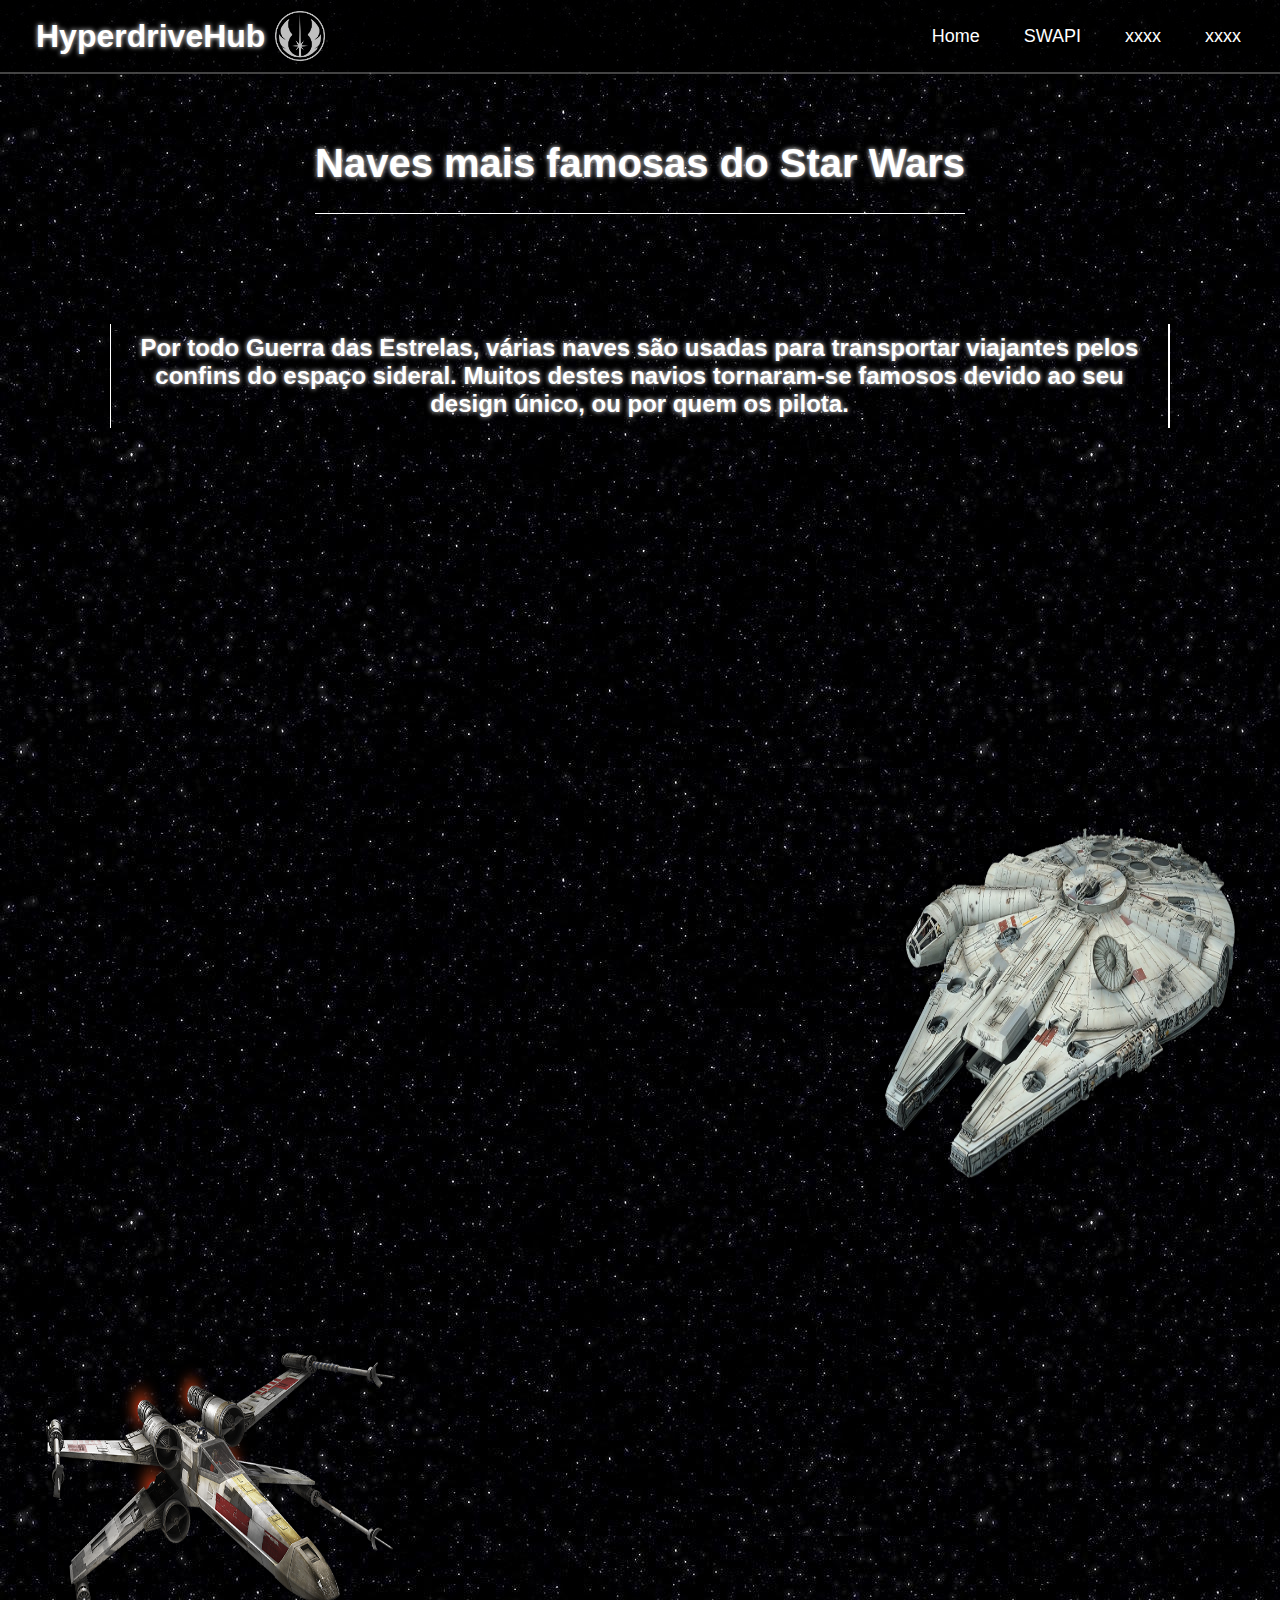
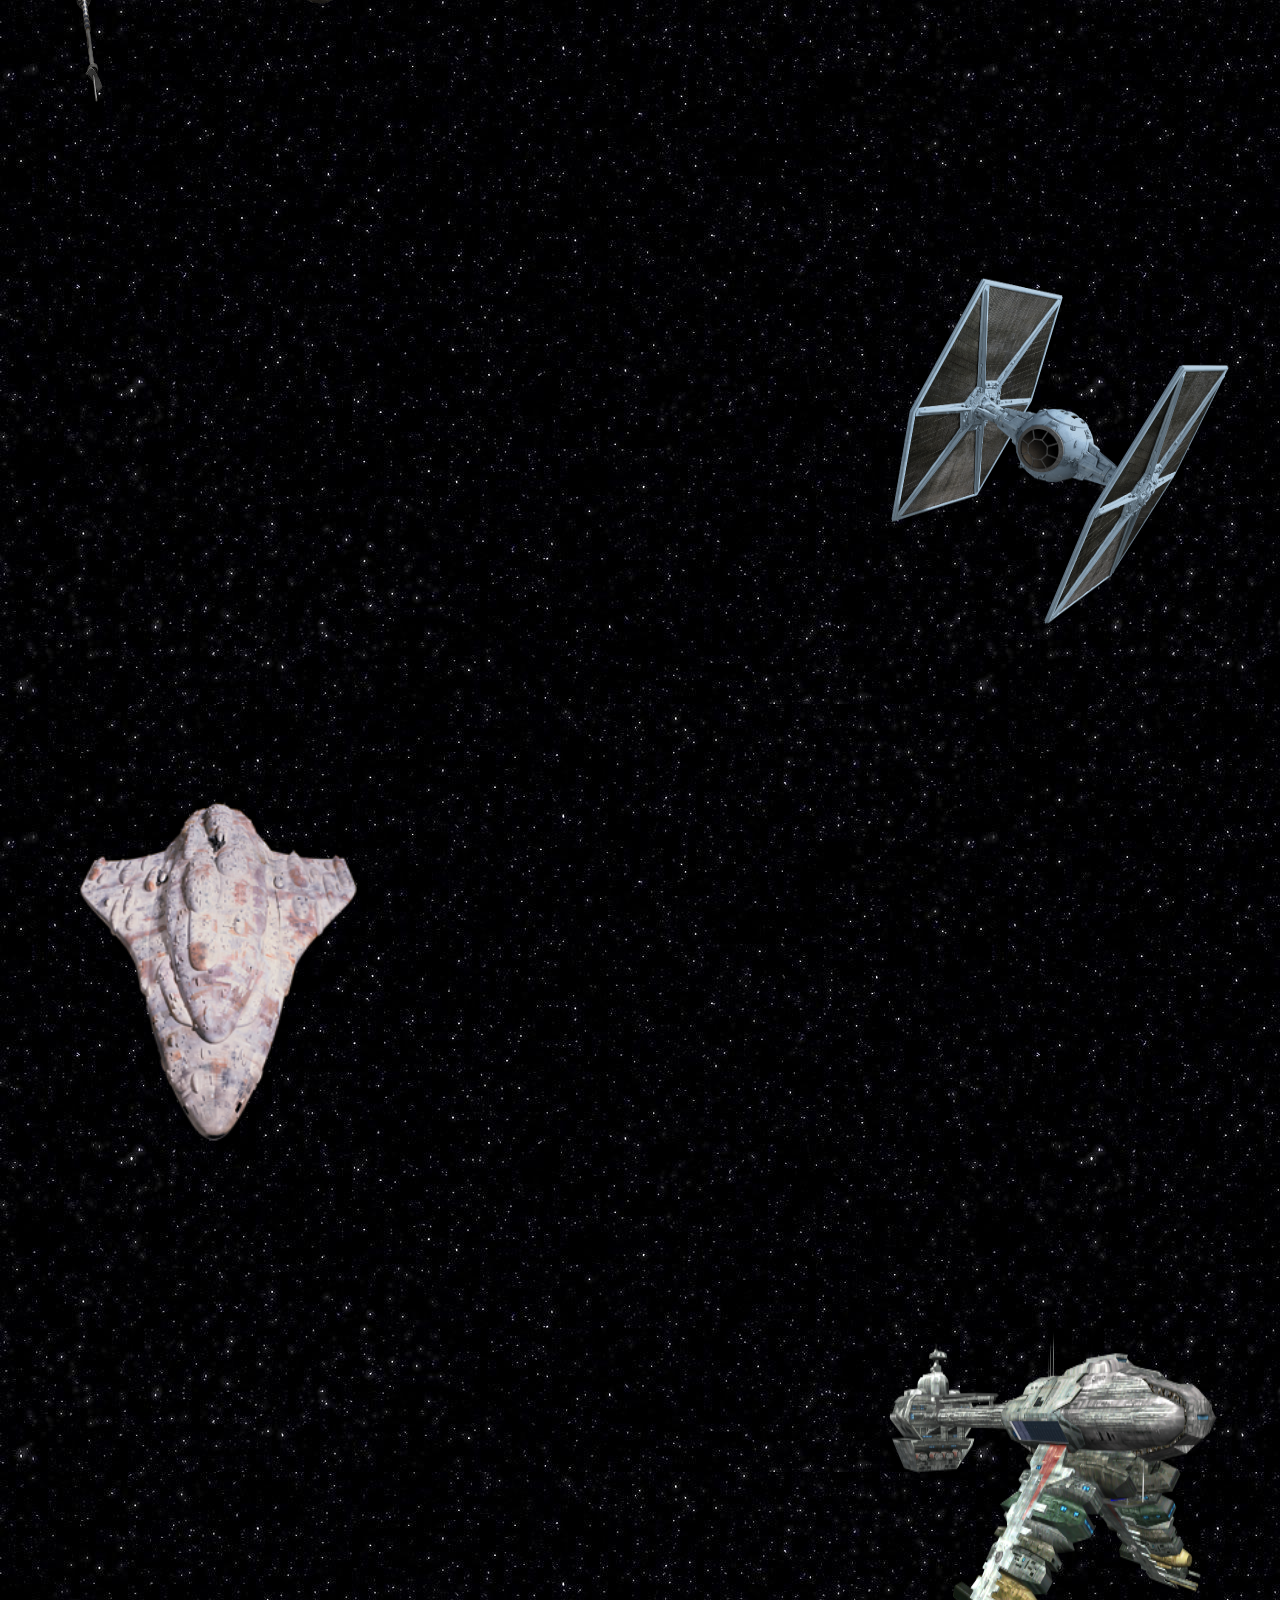
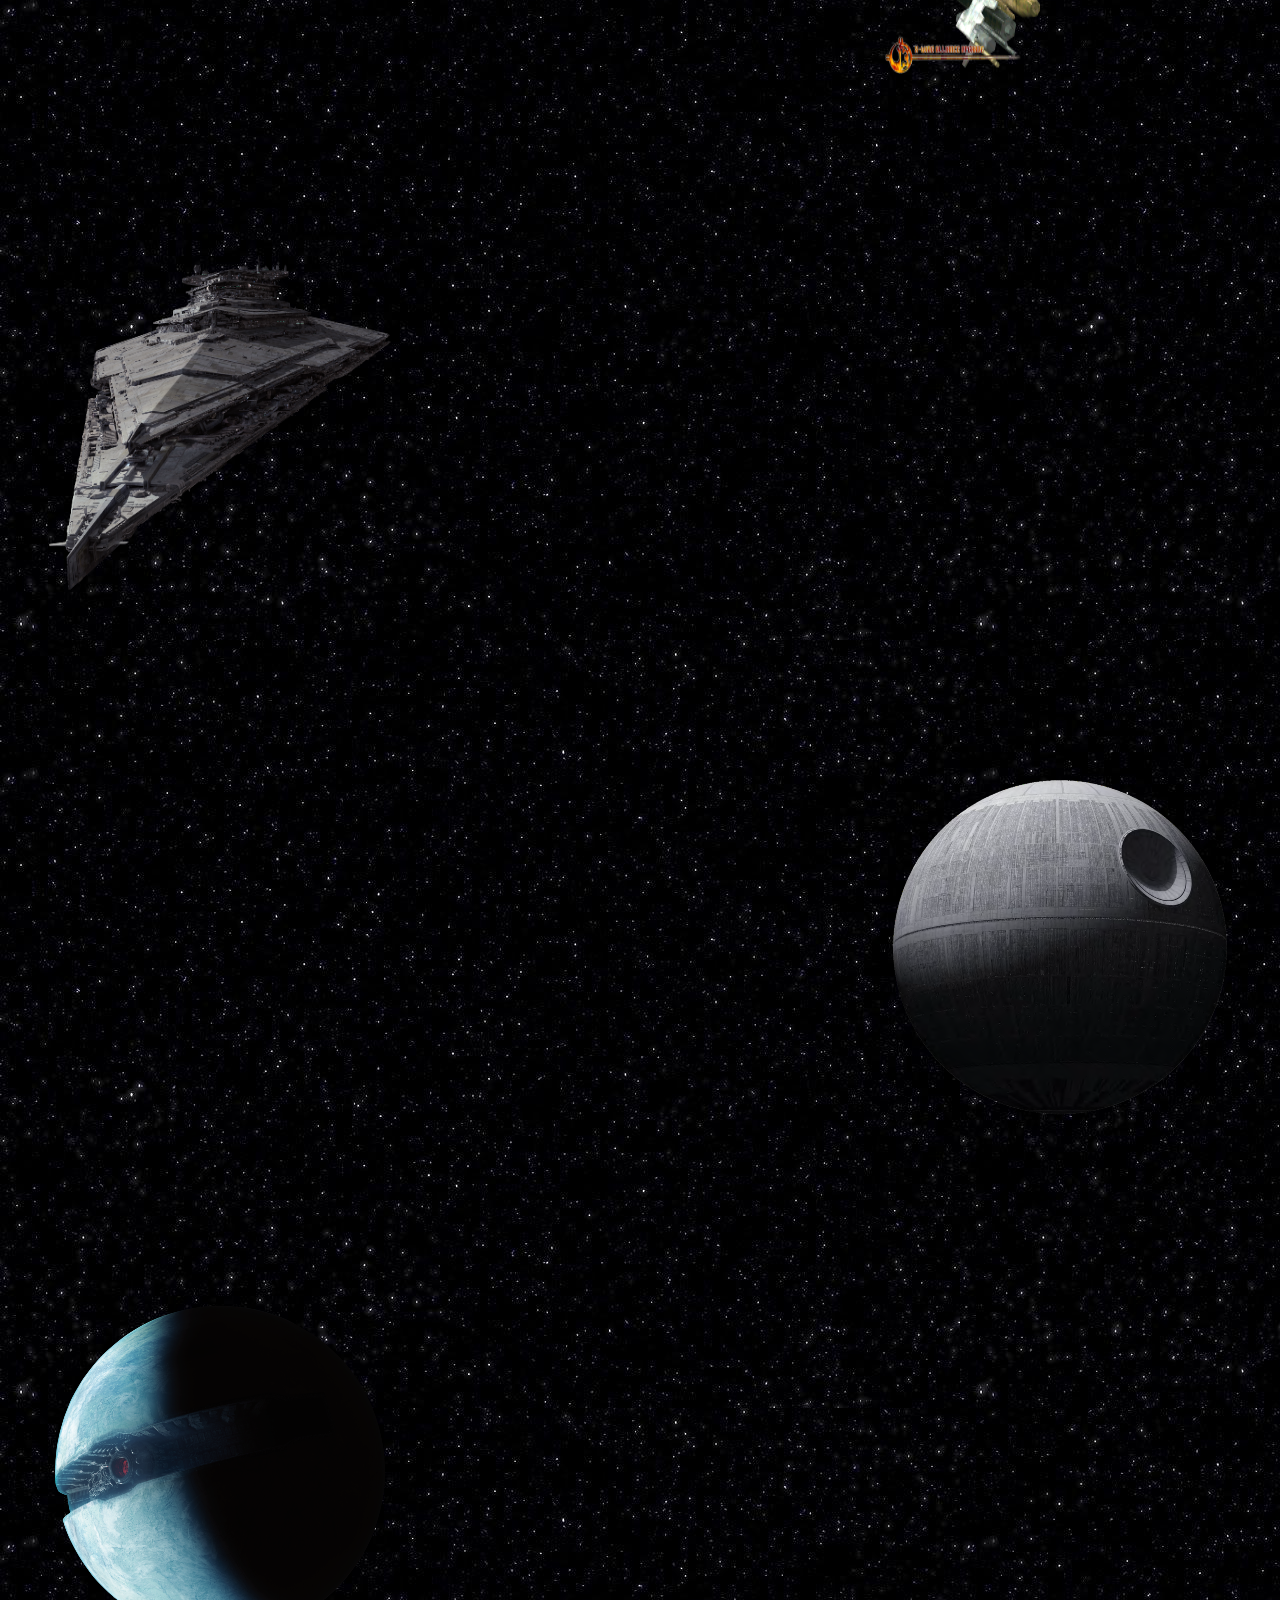
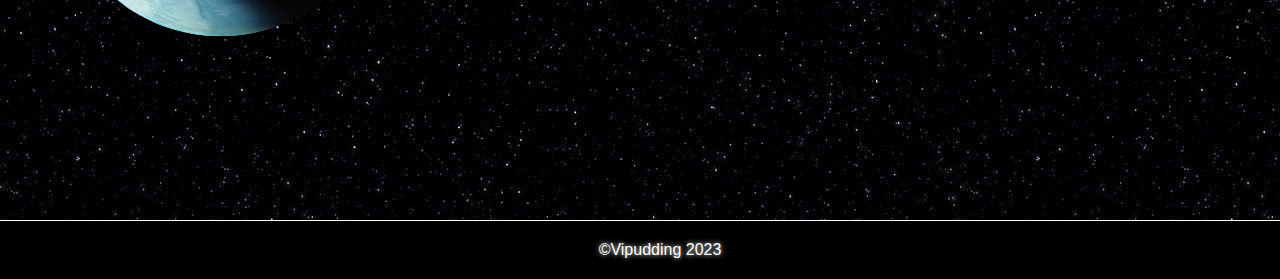
<file: index.html>
<!DOCTYPE html>
<html lang="pt-br">
<head>
    <meta charset="UTF-8">
    <title>HyperdriveHub</title>
    <link rel="stylesheet" href="style.css">
</head>
<body>
    <header class="header">
        <div class="header-logo">
            <h1><span>H</span>yperdrive<span>H</span>ub</h1>
            <img class="logo-image" src="Imagens/Jadi.png" alt="Logo" width="200" height="200">
        </div> 
            <nav class="header__nav">
                <ul>
                    <li><a href="index.html">Home</a></li>
                    <li><a href="SWAPI-Page.html">SWAPI</a></li>
                    <li><a href="#">xxxx</a></li>
                    <li><a href="#">xxxx</a></li>
                </ul>
            </nav>
    </header>
    <div class="title-page">
        <div class="title-text">
          <h1>Naves mais famosas do Star Wars</h1>
        </div>
        <div class="title-information">
         <h2>Por todo Guerra das Estrelas, várias naves são usadas para transportar viajantes pelos confins do espaço sideral. Muitos destes navios tornaram-se famosos devido ao seu design único, ou por quem os pilota.</h2>
        </div>
    </div>
    <section>
        <div class="ship-container">
            <div class="ship-image">
                <img src="Imagens/Nave1.png" alt="Millennium Falcon" width="350" height="350">
            </div>
            <div class="ship-info">
                <div class="position-info">
                    <h2 class="ship-name">Millennium Falcon</h2>
                    <p class="nave-info">A Millennium Falcon foi uma cargueiro leve corelliana YT-1300 usada pelos contrabandistas Han Solo e Chewbacca durante a Guerra Civil Galáctica.</p>
                </div> 
            </div>
        </div>
        <div class="ship-container">
            <div class="ship-image2">
                <img src="Imagens/Xwing.png" alt="X-Wing" width="350" height="350">
            </div>
            <div class="ship-info">
                <div class="position-info2">
                    <h2 class="ship-name">X-Wing</h2>
                    <p class="nave-info">A X-Wing é uma nave de combate utilizada pela Aliança Rebelde na luta contra o Império Galáctico.</p>
                </div> 
            </div>
        </div>
        <div class="ship-container">
            <div class="ship-image">
                <img src="Imagens/Tfighter.png" alt="T-Fighter" width="350" height="350">
            </div>
            <div class="ship-info">
                <div class="position-info">
                    <h2 class="ship-name">T-Fighter</h2>
                    <p class="nave-info">O T-Fighter é uma nave de combate utilizada pela Confederação de Sistemas Independentes durante as Guerras Clônicas.</p>
                </div>
            </div>
        </div>
        <div class="ship-container">
            <div class="ship-image2">
                <img src="Imagens/Cruser.png" alt="Millennium Falcon" width="350" height="350">
            </div>
            <div class="ship-info">
                <div class="position-info2">
                    <h2 class="ship-name">Home One (cruzador Mon Calamari)</h2>
                    <p class="nave-info">Primeiro foram usados como transportes, projetados pelos Mon Calamari e primeiramente construídos em seus estaleiros, essas foram as primeiras naves capitânias disponíveis para a Frota da Aliança, dando a essa pela primeira vez a possibilidade de bater de frente com os maiores Destróieres Estelares da Marinha Imperial. Versões mais avançadas das naves de guerra Mon Calarami continuaram a cumprir papéis maiores na frota da Federação Galáctica das Alianças Livres.</p>
                </div> 
            </div>
        </div>
        <div class="ship-container">
            <div class="ship-image">
                <img src="Imagens/Rebels.png" alt="Millennium Falcon" width="350" height="350">
            </div>
            <div class="ship-info">
                <div class="position-info">
                    <h2 class="ship-name">Fragata Médica Rebelde (fragata Nebulon-B)</h2>
                    <p class="nave-info">A fragata de escolta EF76 Nebulon-B é um projeto versátil que pode ser modificado para cumprir uma variedade de funções diferentes, de reconhecimento de longo alcance a missões de busca e resgate. Quando totalmente armado, o 300 m (980 ft) comprimento está equipada com doze turbolasers, doze canhões de laser e um par de projetores de raio trator e pode transportar um esquadrão completo de caças estelares. O projeto é mais famoso por servir como fragatas médicas, com instalações hospitalares de serviço completo e capacidade para 700 pacientes.</p>
                </div> 
            </div>
        </div>
        <div class="ship-container">
            <div class="ship-image2">
                <img src="Imagens/pngegg (2).png" alt="Millennium Falcon" width="350" height="350">
            </div>
            <div class="ship-info">
                <div class="position-info2">
                    <h2 class="ship-name">Destruidor Estelar Imperial</h2>
                    <p class="nave-info">Os Destroyers Estelares são as naves de assalto do Império Galáctico. Muito parecido com os navios de assalto da República, os dois têm cascos, pontes, motores e muitas outras peças semelhantes. Eles aparecem em uma variedade de formas em toda a franquia Star Wars. O Devastador, um Dreadnought da classe Executor, foi destruído durante a Batalha de Jakku.</p>
                </div> 
            </div>
        </div>
        <div class="ship-container">
            <div class="ship-image">
                <img src="Imagens/DeadStar.png" alt="Millennium Falcon" width="350" height="350">
            </div>
            <div class="ship-info">
                <div class="position-info">
                    <h2 class="ship-name">Death Star</h2>
                    <p class="nave-info">A Estrela da Morte é a estação de batalha do Império que pode destruir planetas.Usando como base os planos da Estrela da Morte, a Primeira Ordem transformou um planeta inteiro em uma arma de destruição em massa capaz de atingir alvos pelo hiperespaço pela transformação da energia escura (capturada do sol) em "energia fantasma".</p>
                </div> 
            </div>
        </div>
        <div class="ship-container">
            <div class="ship-image2">
                <img src="Imagens/Starkiller.png" alt="Millennium Falcon" width="350" height="350">
            </div>
            <div class="ship-info">
                <div class="position-info2">
                    <h2 class="ship-name">Starkiller</h2>
                    <p class="nave-info">A Base Starkiller era um planeta gelado localizado no Sistema Starkiller em uma região desconhecida que serviu como quartel-general para a Primeira Ordem. A base era comandada pelo General Hux e era armada com uma superarma capaz de destruir um sistema solar inteiro, que a Primeira Ordem viu como uma evolução das capacidades destrutivas das duas Estrelas da Morte do Império Galáctico. A base foi destruída pela Resistência, devido a um ponto fraco que havia sido danificado pelo piloto Poe Dameron, causando a explosão do planeta, transformando-o em um sol.</p>
                </div> 
            </div>
        </div>
    </section>
    <footer>&copy;Vipudding 2023</footer>
 <script src="script.js"></script>
</body>
</html>
</file>
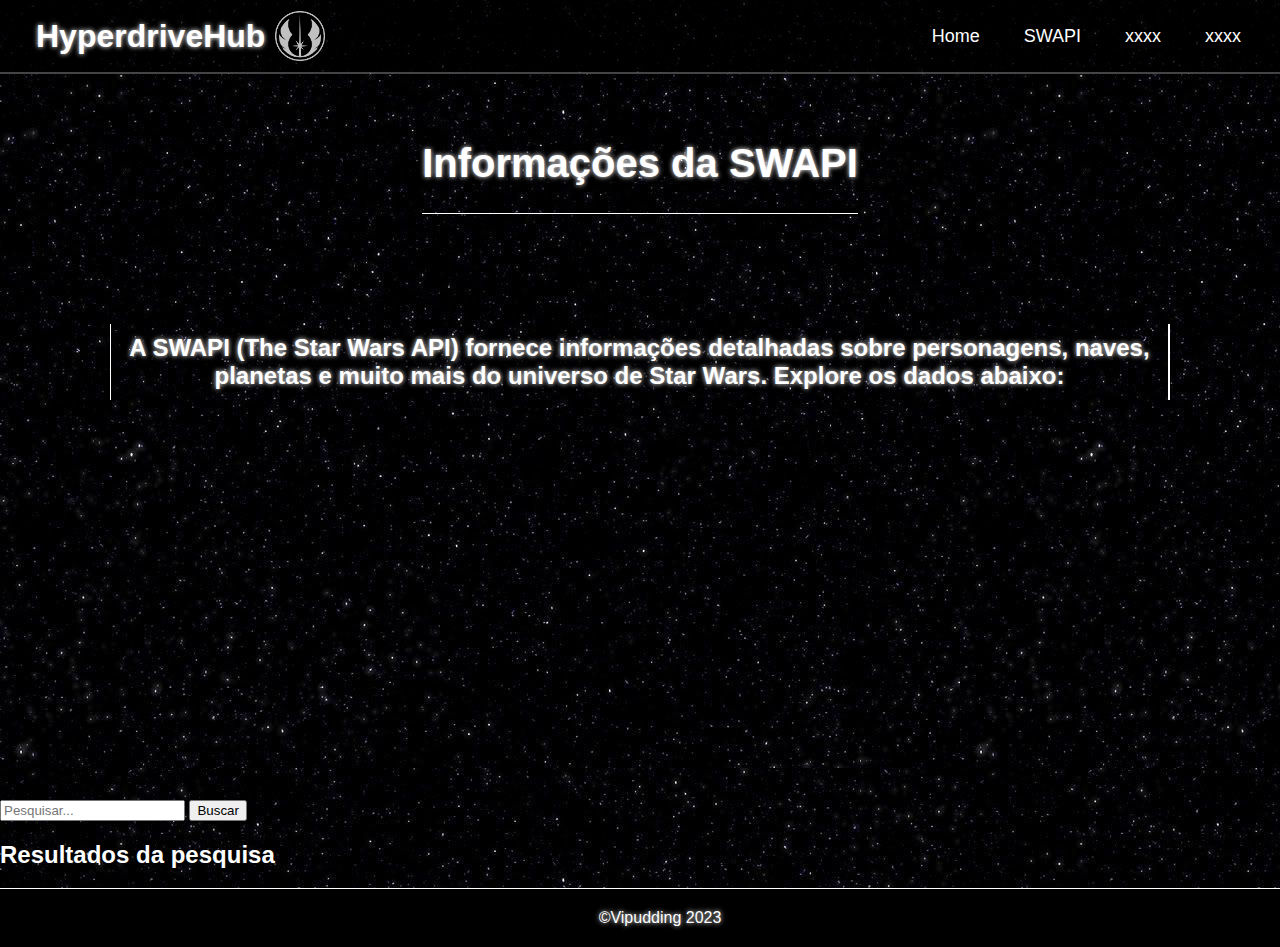
<file: SWAPI-Page.html>
<!DOCTYPE html>
<html lang="pt-br">
<head>
    <meta charset="UTF-8">
    <title>HyperdriveHub - SWAPI</title>
    <link rel="stylesheet" href="style.css">
    <script src="script.js"></script>
</head>
<body>
    <header class="header">
        <div class="header-logo">
            <h1><span>H</span>yperdrive<span>H</span>ub</h1>
            <img class="logo-image" src="Imagens/Jadi.png" alt="Logo" width="200" height="200">
        </div> 
        <nav class="header__nav">
            <ul>
                <li><a href="index.html">Home</a></li>
                <li><a href="SWAPI-Page.html">SWAPI</a></li>
                <li><a href="#">xxxx</a></li>
                <li><a href="#">xxxx</a></li>
            </ul>
        </nav>
    </header>
    <div class="title-page">
        <div class="title-text">
          <h1>Informações da SWAPI</h1>
        </div>
        <div class="title-information">
         <h2>A SWAPI (The Star Wars API) fornece informações detalhadas sobre personagens, naves, planetas e muito mais do universo de Star Wars. Explore os dados abaixo:</h2>
        </div>
    </div>
    <section id="swapi-section">
        <div class="search-container">
            <input type="text" id="search-input" placeholder="Pesquisar...">
            <button id="search-button">Buscar</button>
        </div>
        <div class="swapi-container">
            <h2>Resultados da pesquisa</h2>
            <div id="search-results" class="swapi-info"></div>
        </div>
    </section>
    <footer>&copy;Vipudding 2023</footer>
</body>
</html>
</file>
<file: style.css>
body {
  font-family: Arial, Helvetica, sans-serif;
  color: #fff;
  background-image: url(Imagens/Space.jpg);
  margin: 0;
  padding: 0;
  
}

header {
  display: flex;
  justify-content: space-between;
  align-items: center;
  margin-bottom: 40px;
  border-bottom: 2px solid rgba(255, 255, 255, 0.266);
  background-color: rgba(0, 0, 0, 0.753);
  height: 72px;
}

.header-logo {
  display: flex;
  align-items: center;
  padding: 16px;
}

.header-logo h1 {
  margin-left: 20px;
  padding-right: 10px;
  color: #fff;
  text-shadow: 0 0 5px white;
}

.logo-image {
  width: 50px;
  height: 50px;
}

.header__nav ul {
  display: flex;
  list-style-type: none;
  font-size: 18px;
  gap: 16px;
  margin-right: 25px;
}

.header__nav a {
  color: white;
  text-decoration: none;
  padding: 14px;
  border-radius: 6px;
}

.title-page {
  margin-bottom: 400px;
  text-align: center;
}

.title-text {
  display: inline-block;
  font-size: 20px;
  border-bottom: solid 1px;
  color: #fff;
  text-shadow: 0 0 5px white;
}

.title-information {
  margin: 110px;
  color: #fff;
  text-shadow: 0 0 5px white;
  border-left: 1px solid #fff;
  border-right: 2px solid #fff;
}
.title-information h2 {
  padding: 10px;
}
.ship-container {
  display: flex;
  margin: 45px;
  position: relative;
  margin-bottom: 170px;
}

.ship-image {
  flex: 0 0 auto;
  order: 2;
}

.ship-info {
  color: #fff;
  padding: 20px;
}

.position-info,
.position-info2 {
  background-color: #222222e5;
  padding: 20px;
  border-radius: 16%;
  border: 2px solid white;
  margin: 2px;
  text-shadow: 3px 3px 1px black;
  font-size: 18px;
  visibility: hidden;
  opacity: 0;
  transition: opacity 2.5s;
}

.position-info.visible,
.position-info2.visible {
  visibility: visible;
  opacity: 1;
}

.position-info {
  text-align: end;
}

.position-info2 {
  text-align: initial;
}

.nave-info,
.ship-name {
  margin: 0;
}
footer {
  text-align: center;
  background-color: #000;
  color: #fff;
  padding: 20px;
  width: 100%;
  border-top: solid 1px #fff;
  text-shadow: 0 0 5px white;
}
/*------------------------------------SWAPI.CSS----------------------------------------------------------*/
.title-page-SWAPI {
  margin: 16px;
  text-align: center;
}
</file>
